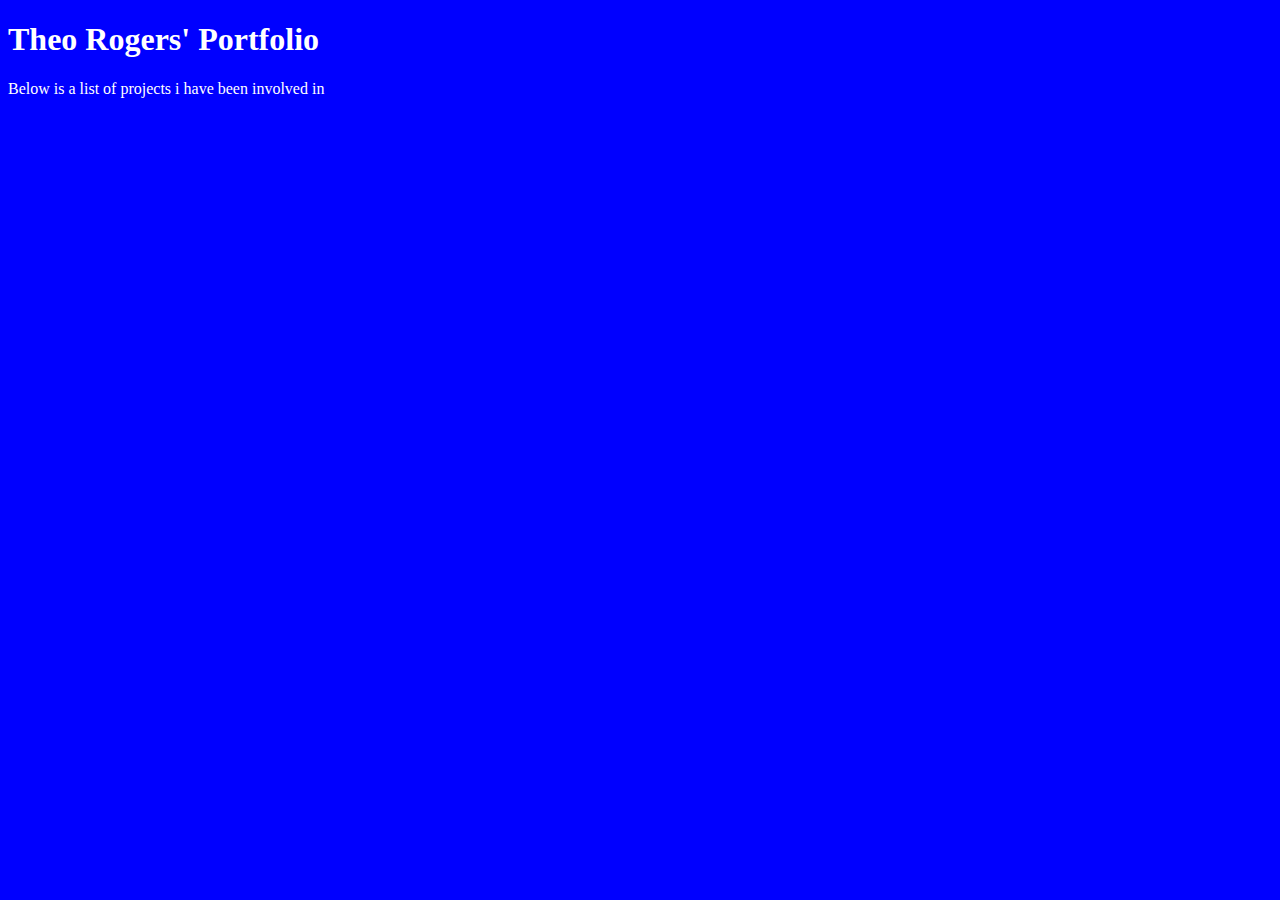
<file: unit_1/index.html>
<!DOCTYPEhtml>
	
	<html>

		<head>
		<title>Theo Rogers Portfolio</title>
		<link rel="stylesheet" type="text/css" href="css/style.css">
		</head>

		<body>
			<h1>Theo Rogers' Portfolio</h1>
			<p>Below is a list of projects i have been involved in<p>
			
		</body>

	</html>
</file>
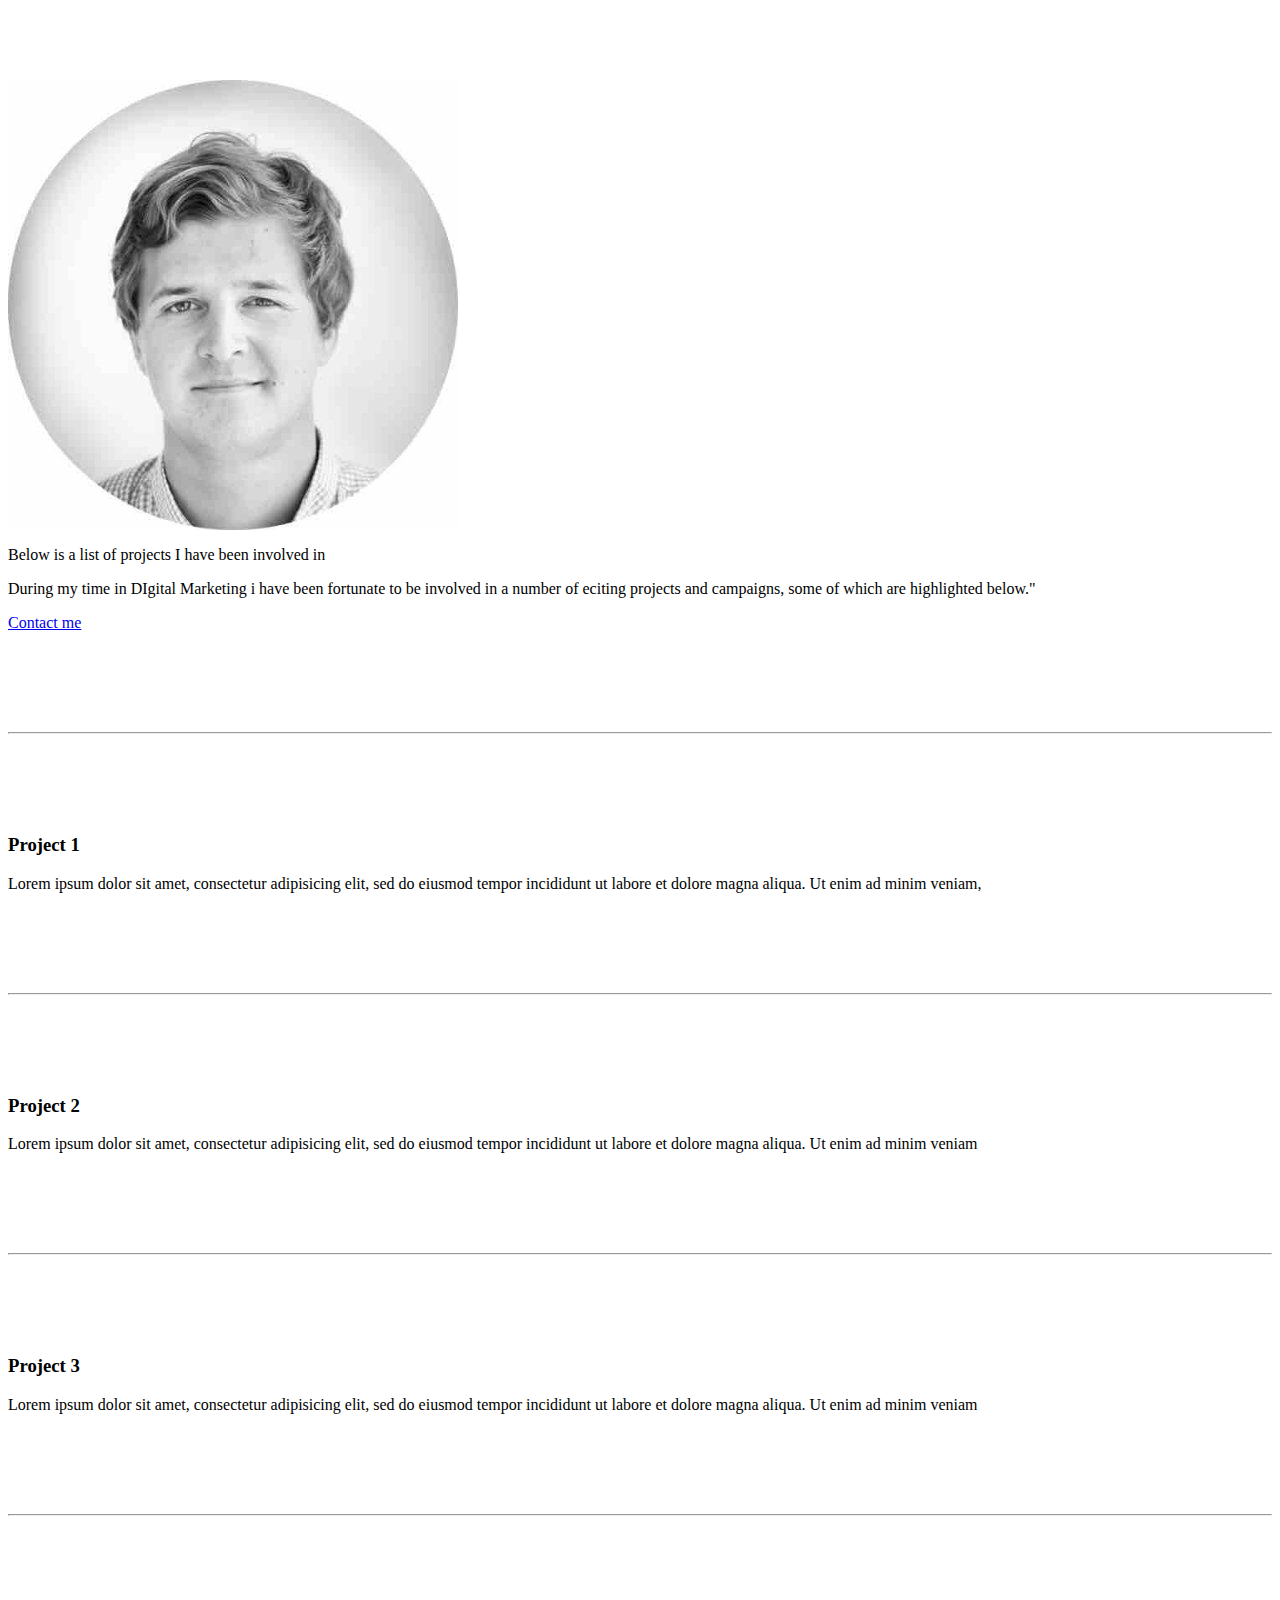
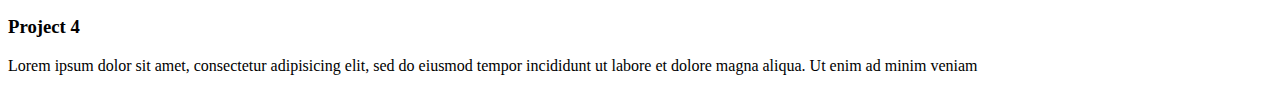
<file: unit_3/index.html>
<!DOCTYPEhtml>
	
	<html>

		<head>
		<title>Theo Rogers Portfolio</title>
		<link rel="stylesheet" type="text/css" href="css/style.css">
		</head>

		<body>
			<h1>Theo Rogers' Portfolio</h1>
			<p><img src="image/headshot.jpg" alt"headshot" title="theorogers" align="center"></P>
			<p>Below is a list of projects I have been involved in</p>
			<p>During my time in DIgital Marketing i have been fortunate to be involved in a number of eciting projects and campaigns, some of which are highlighted below."</p>
			<p><a href="mailto:theorogers@gmail.com">Contact me</a></p>	
			<hr>
			<h3 #project1>Project 1</h3>
			<p>Lorem ipsum dolor sit amet, consectetur adipisicing elit, sed do eiusmod
			tempor incididunt ut labore et dolore magna aliqua. Ut enim ad minim veniam,</p>
			<hr>
			<h3 #project2>Project 2</h3>
			<p>Lorem ipsum dolor sit amet, consectetur adipisicing elit, sed do eiusmod
			tempor incididunt ut labore et dolore magna aliqua. Ut enim ad minim veniam</p>
			<hr>
			<h3 #project3>Project 3</h3>
			<p>Lorem ipsum dolor sit amet, consectetur adipisicing elit, sed do eiusmod
			tempor incididunt ut labore et dolore magna aliqua. Ut enim ad minim veniam</p>
			<hr>
			<h3 #project4>Project 4</h3>
			<p>Lorem ipsum dolor sit amet, consectetur adipisicing elit, sed do eiusmod
			tempor incididunt ut labore et dolore magna aliqua. Ut enim ad minim veniam</p>
		</body>

	</html>
</file>
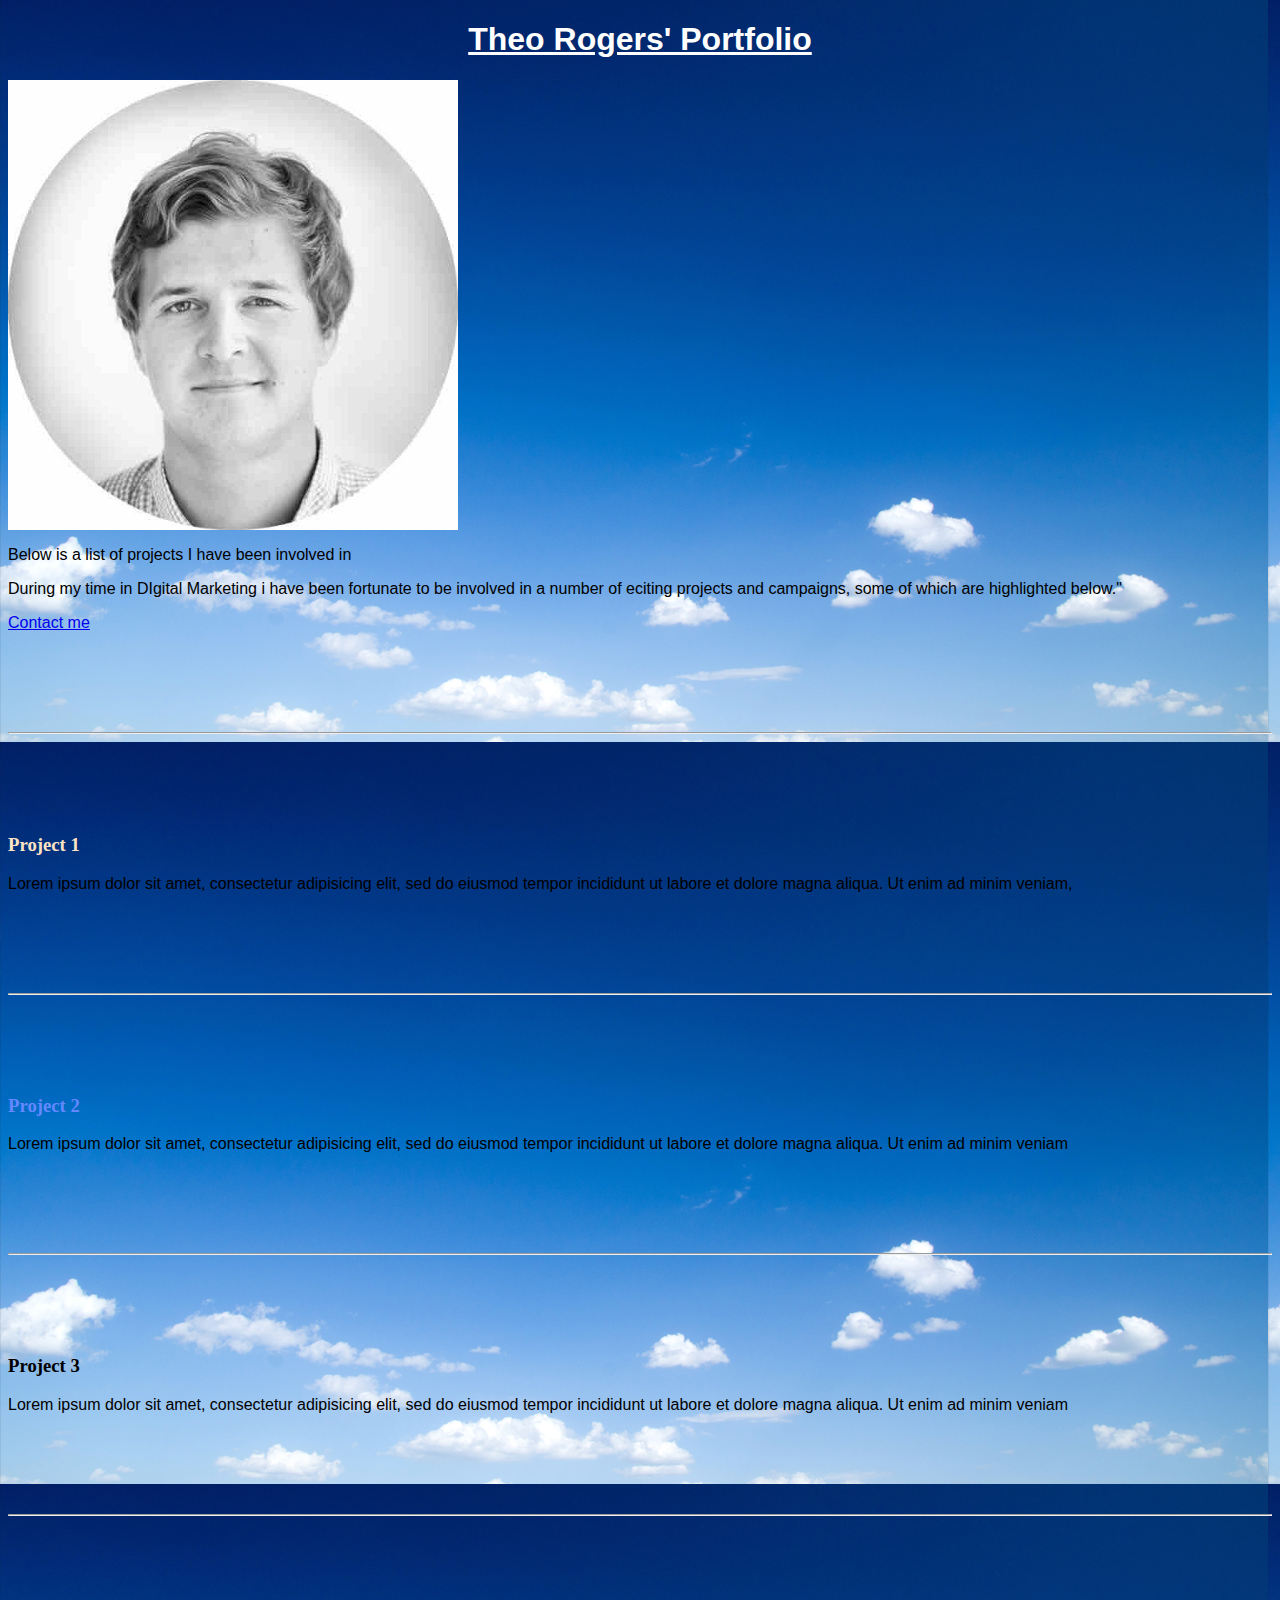
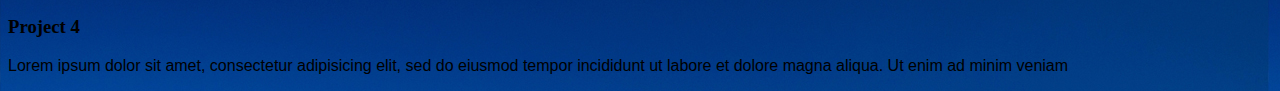
<file: unit_4/index.html>
<!DOCTYPE html>
	
	<html>

		<head>
		<title>Theo Rogers Portfolio</title>
		<link rel="stylesheet" type="text/css" href="css/style.css">
		</head>

		<body>
			<h1>
				Theo Rogers' Portfolio
			</h1>
			<p>
				<img src="image/headshot.jpg" alt"headshot" title="theorogers" align="center">
			</p>
			<p>Below is a list of projects I have been involved in</p>
			<p>During my time in DIgital Marketing i have been fortunate to be involved in a number of eciting projects and campaigns, some of which are highlighted below."
			</p>
			<p>
				<a href="mailto:theorogers@gmail.com">Contact me</a>
			</p>	
			<hr>
			<h3 id="project1">Project 1</h3>
			<p>Lorem ipsum dolor sit amet, consectetur adipisicing elit, sed do eiusmod
			tempor incididunt ut labore et dolore magna aliqua. Ut enim ad minim veniam,</p>
			<hr>
			<h3 id="project2">Project 2</h3>
			<p>Lorem ipsum dolor sit amet, consectetur adipisicing elit, sed do eiusmod
			tempor incididunt ut labore et dolore magna aliqua. Ut enim ad minim veniam</p>
			<hr>
			<h3 #project3>Project 3</h3>
			<p>Lorem ipsum dolor sit amet, consectetur adipisicing elit, sed do eiusmod
			tempor incididunt ut labore et dolore magna aliqua. Ut enim ad minim veniam</p>
			<hr>
			<h3 #project4>Project 4</h3>
			<p>Lorem ipsum dolor sit amet, consectetur adipisicing elit, sed do eiusmod
			tempor incididunt ut labore et dolore magna aliqua. Ut enim ad minim veniam</p>
		</body>

	</html>
</file>
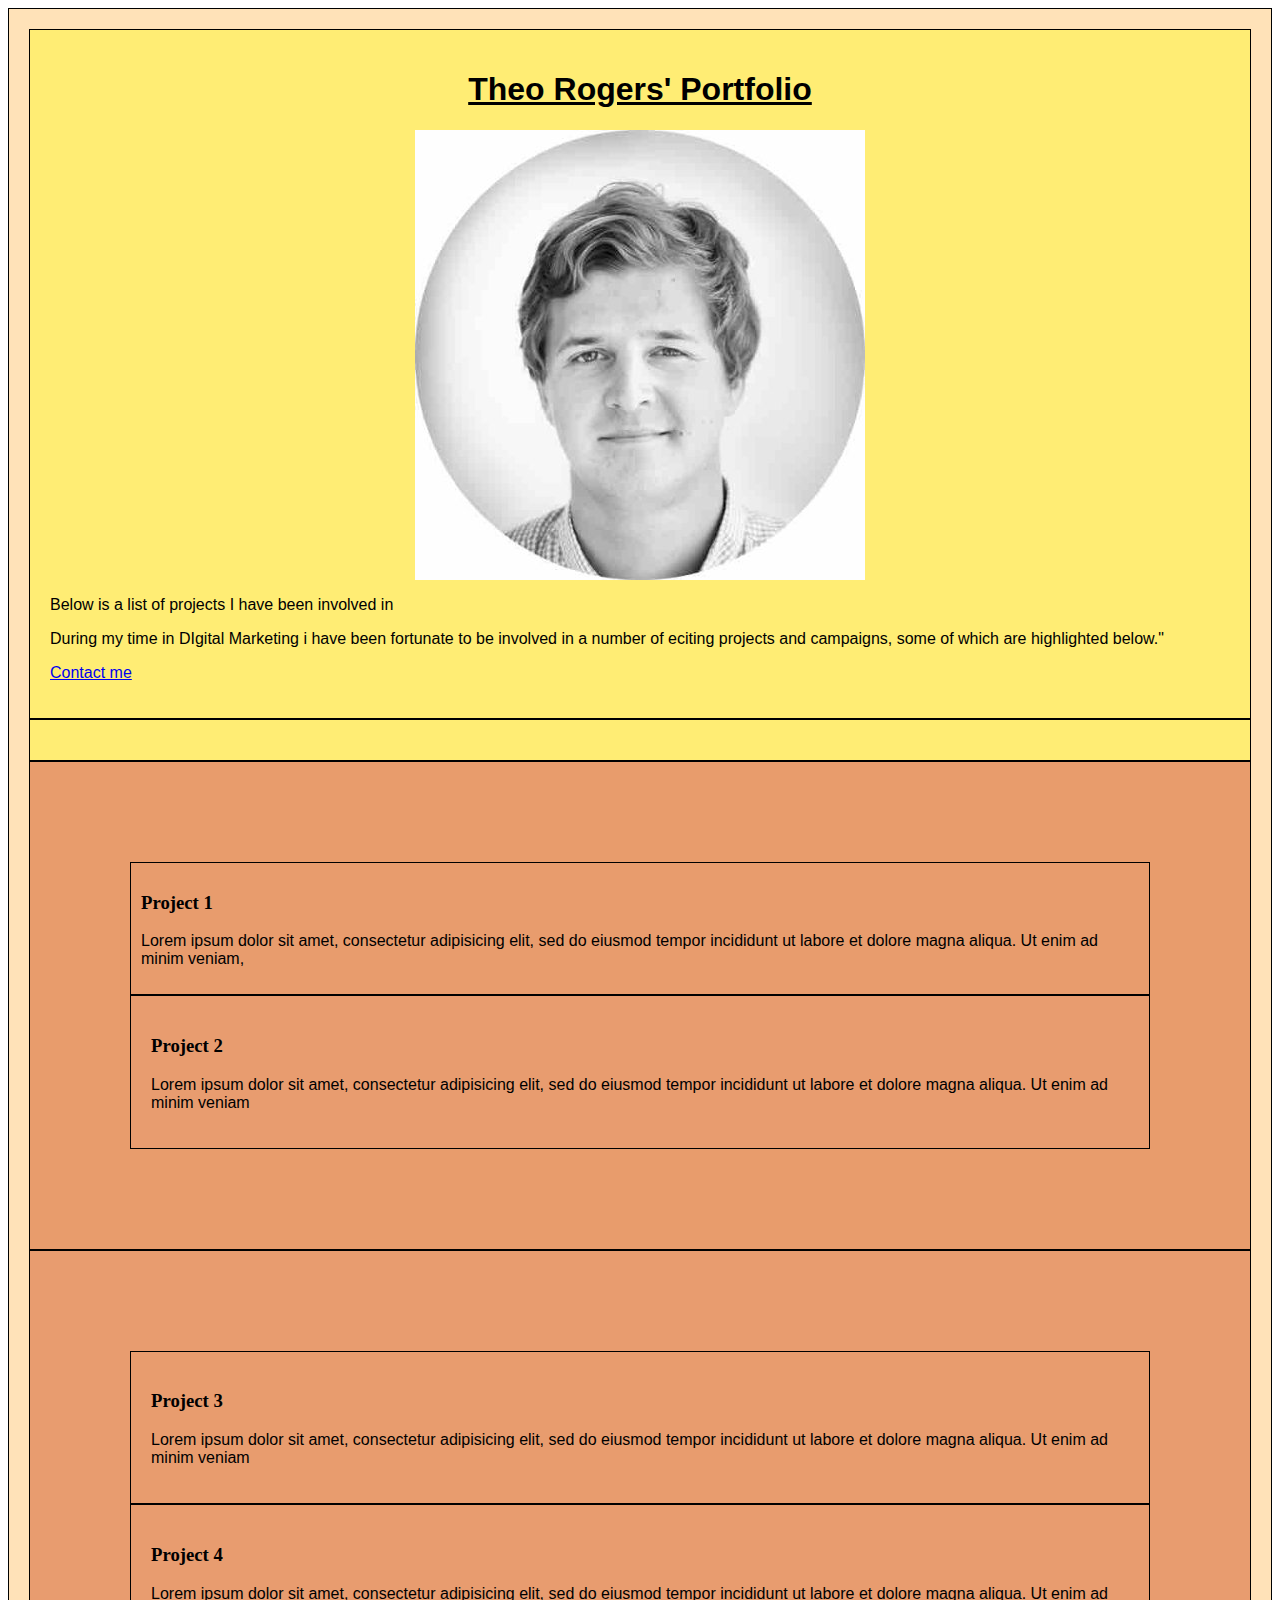
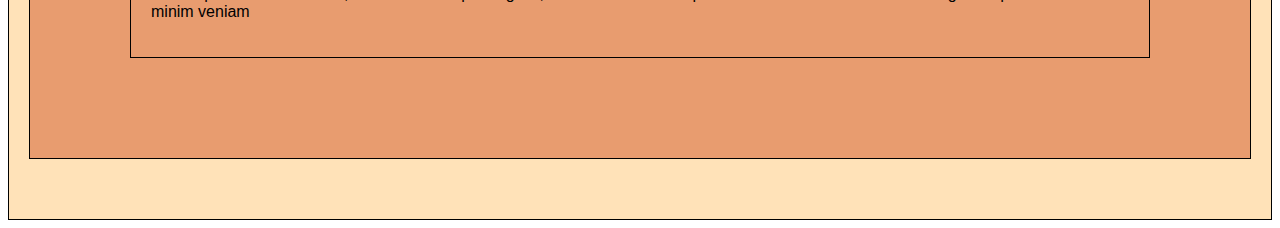
<file: unit_5/index.html>
<!DOCTYPE html>
	
	<html>

		<head>
		<title>Theo Rogers Portfolio</title>
		<link rel="stylesheet" type="text/css" href="css/style.css">
		</head>

		<body>
		<div class="wrapper">
			<header>
				<h1>
				Theo Rogers' Portfolio
				</h1>
					<p align="center">
					<img src="image/headshot.jpg" alt"headshot" title="theorogers" align="center">
					</p>
					<p>Below is a list of projects I have been involved in</p>
					<p>During my time in DIgital Marketing i have been fortunate to be involved in a number of eciting projects and campaigns, some of which are highlighted below."
					</p>
					<p>
					<a href="mailto:theorogers@gmail.com">Contact me</a>
					</p>
			</header>
			
			<nav>
			</nav>
			<section id="section1">		
			<article class="article1">
				<h3 id="project1">Project 1</h3>
				<p>Lorem ipsum dolor sit amet, consectetur adipisicing elit, sed do eiusmod
				tempor incididunt ut labore et dolore magna aliqua. Ut enim ad minim veniam,</p>
			</article>
			<article class="article2">
				<h3 id="project2">Project 2</h3>
				<p>Lorem ipsum dolor sit amet, consectetur adipisicing elit, sed do eiusmod
				tempor incididunt ut labore et dolore magna aliqua. Ut enim ad minim veniam</p>
			</article>
			</section>
			<section id="section2">
			<article class="article3">	
				<h3 #project3>Project 3</h3>
				<p>Lorem ipsum dolor sit amet, consectetur adipisicing elit, sed do eiusmod
				tempor incididunt ut labore et dolore magna aliqua. Ut enim ad minim veniam</p>
			</article>
			<article class="article4">
				<h3 #project4>Project 4</h3>
				<p>Lorem ipsum dolor sit amet, consectetur adipisicing elit, sed do eiusmod
				tempor incididunt ut labore et dolore magna aliqua. Ut enim ad minim veniam</p>
			</article>
			</section>
			<footer></footer>
		</div>
		</body>

	</html>
</file>
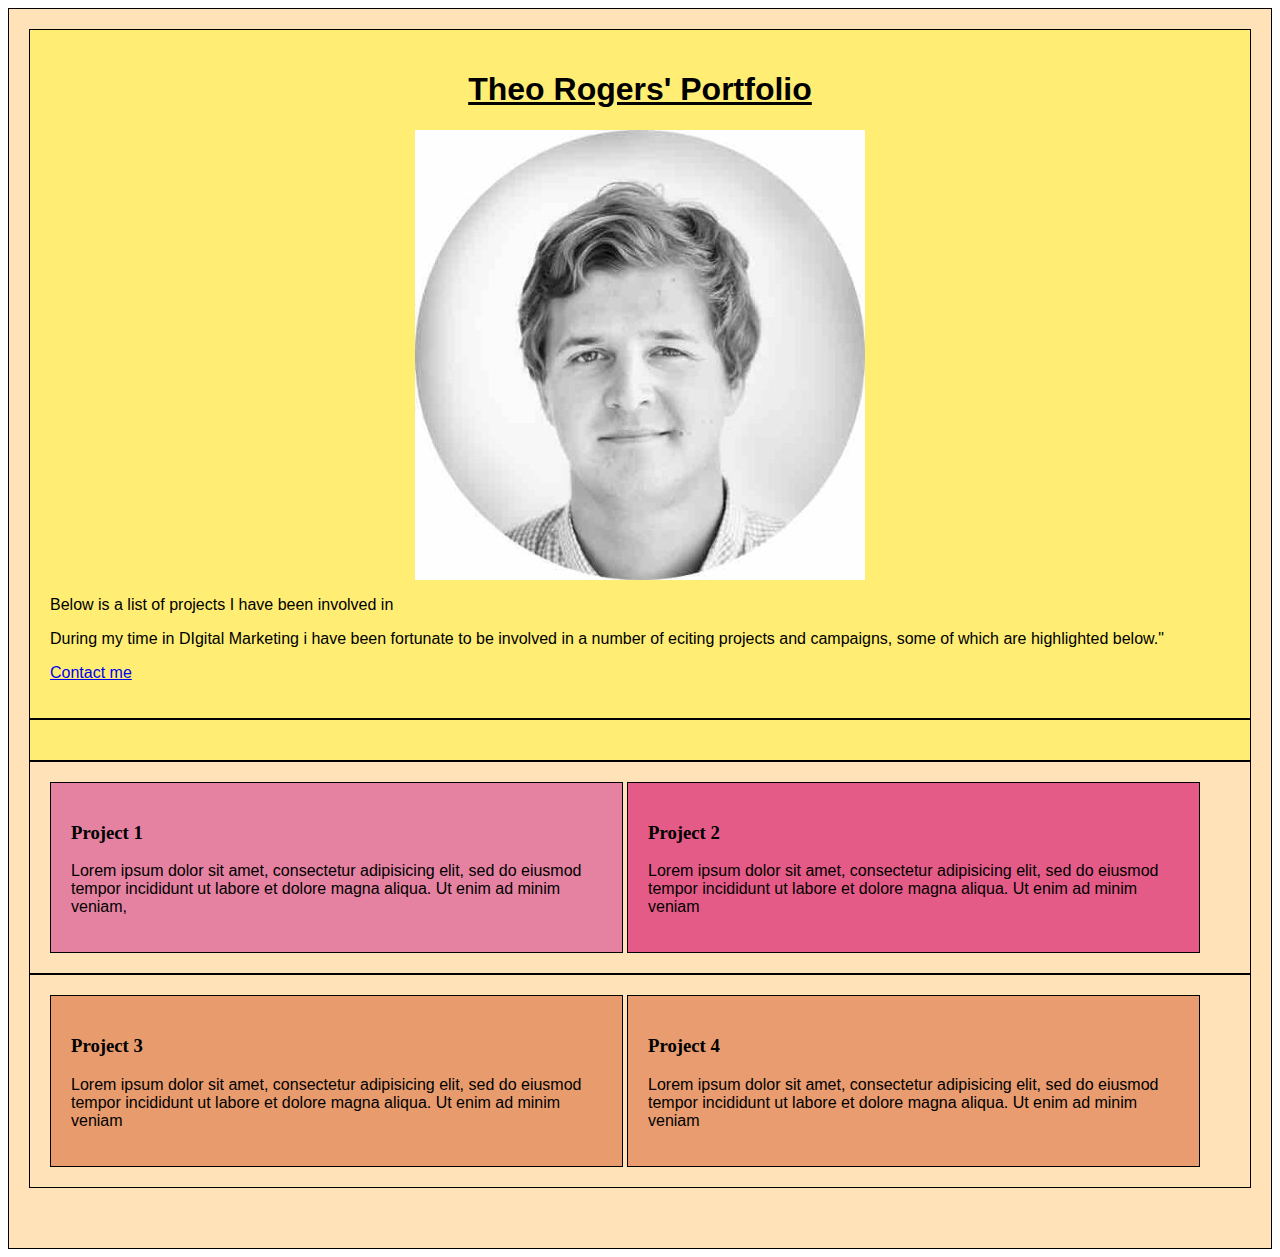
<file: unit_6/index.html>
<!DOCTYPE html>
	
	<html>

		<head>
		<title>Theo Rogers Portfolio</title>
		<link rel="stylesheet" type="text/css" href="css/style.css">
		</head>

		<body>
		<div class="wrapper">
			<header>
				<h1>
				Theo Rogers' Portfolio
				</h1>
					<p align="center">
					<img src="image/headshot.jpg" alt"headshot" title="theorogers" align="center">
					</p>
					<p>Below is a list of projects I have been involved in</p>
					<p>During my time in DIgital Marketing i have been fortunate to be involved in a number of eciting projects and campaigns, some of which are highlighted below."
					</p>
					<p>
					<a href="mailto:theorogers@gmail.com">Contact me</a>
					</p>
			</header>
			
			<nav>
			</nav>
			<section id="section1" class="clearfix">		
			<article id="article1">
				<h3 id="project1">Project 1</h3>
				<p>Lorem ipsum dolor sit amet, consectetur adipisicing elit, sed do eiusmod
				tempor incididunt ut labore et dolore magna aliqua. Ut enim ad minim veniam,</p>
			</article>
			<article id="article2">
				<h3 id="project2">Project 2</h3>
				<p>Lorem ipsum dolor sit amet, consectetur adipisicing elit, sed do eiusmod
				tempor incididunt ut labore et dolore magna aliqua. Ut enim ad minim veniam</p>
			</article>
			</section>
			<section id="section2" class="clearfix">
			<article id="article3">	
				<h3 #project3>Project 3</h3>
				<p>Lorem ipsum dolor sit amet, consectetur adipisicing elit, sed do eiusmod
				tempor incididunt ut labore et dolore magna aliqua. Ut enim ad minim veniam</p>
			</article>
			<article id="article4">
				<h3 #project4>Project 4</h3>
				<p>Lorem ipsum dolor sit amet, consectetur adipisicing elit, sed do eiusmod
				tempor incididunt ut labore et dolore magna aliqua. Ut enim ad minim veniam</p>
			</article>
			</section>
			<footer></footer>
		</div>
		</body>

	</html>
</file>
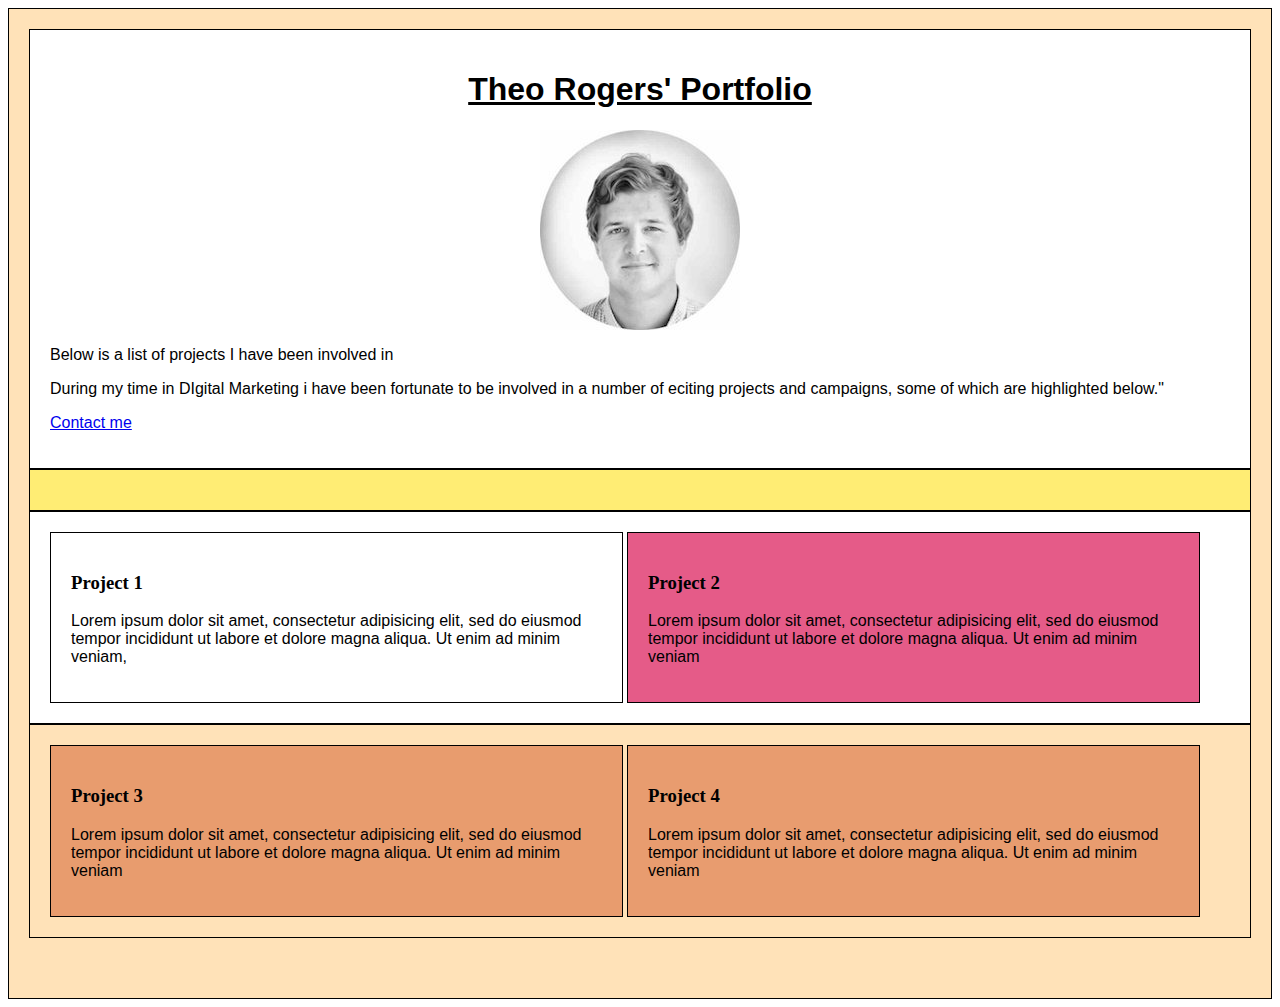
<file: unit_8/index.html>
<!DOCTYPE html>
	
	<html>

		<head>
		<title>Theo Rogers Portfolio</title>
		<link rel="stylesheet" type="text/css" href="css/style.css">
		<meta name="viewport" content="width=device-width, initial-scale=1">
		</head>

		<body>
		<div class="wrapper">
			<header>
				<h1>
				Theo Rogers' Portfolio
				</h1>
					<p align="center">
					<img src="image/headshot.jpg" alt"headshot" title="theorogers" align="center">
					</p>
					<p>Below is a list of projects I have been involved in</p>
					<p>During my time in DIgital Marketing i have been fortunate to be involved in a number of eciting projects and campaigns, some of which are highlighted below."
					</p>
					<p>
					<a href="mailto:theorogers@gmail.com">Contact me</a>
					</p>
			</header>
			
			<nav>
			</nav>
			<section id="section1" class="clearfix">		
			<article id="article1">
				<h3 id="project1">Project 1</h3>
				<p>Lorem ipsum dolor sit amet, consectetur adipisicing elit, sed do eiusmod
				tempor incididunt ut labore et dolore magna aliqua. Ut enim ad minim veniam,</p>
			</article>
			<article id="article2">
				<h3 id="project2">Project 2</h3>
				<p>Lorem ipsum dolor sit amet, consectetur adipisicing elit, sed do eiusmod
				tempor incididunt ut labore et dolore magna aliqua. Ut enim ad minim veniam</p>
			</article>
			</section>
			<section id="section2" class="clearfix">
			<article id="article3">	
				<h3 #project3>Project 3</h3>
				<p>Lorem ipsum dolor sit amet, consectetur adipisicing elit, sed do eiusmod
				tempor incididunt ut labore et dolore magna aliqua. Ut enim ad minim veniam</p>
			</article>
			<article id="article4">
				<h3 #project4>Project 4</h3>
				<p>Lorem ipsum dolor sit amet, consectetur adipisicing elit, sed do eiusmod
				tempor incididunt ut labore et dolore magna aliqua. Ut enim ad minim veniam</p>
			</article>
			</section>
			<footer></footer>
		</div>
		</body>

	</html>
</file>
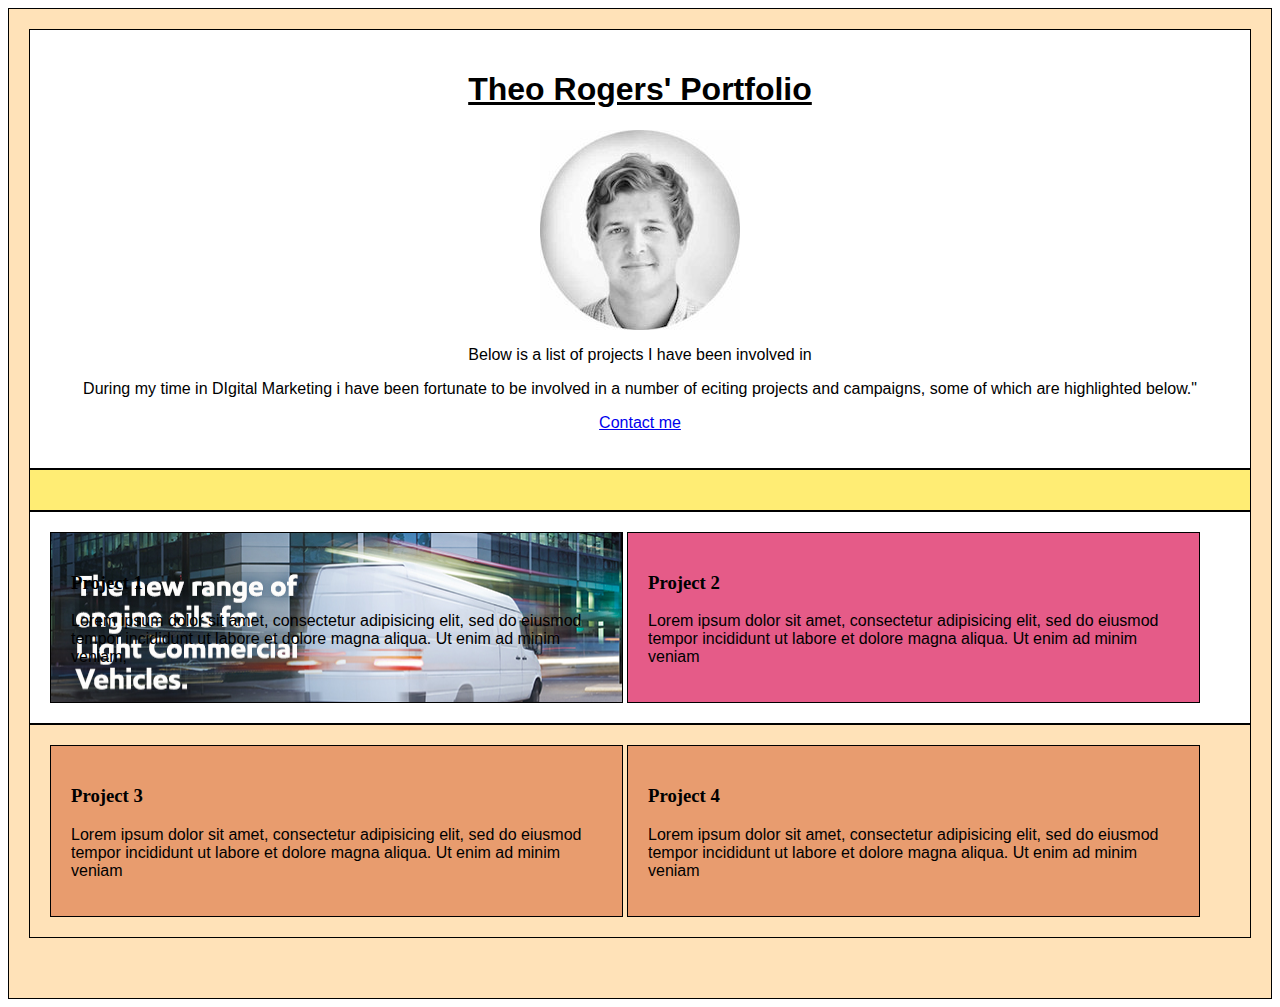
<file: unit_9/index.html>
<!DOCTYPE html>
	
	<html>

		<head>
		<title>Theo Rogers Portfolio</title>
		<link rel="stylesheet" type="text/css" href="css/style.css">
		<meta name="viewport" content="width=device-width, initial-scale=1">
		</head>

		<body>
		<div class="wrapper">
			<header>
				<h1>
				Theo Rogers' Portfolio
				</h1>
					<p align="center">
					<img src="image/headshot.jpg" alt"headshot" title="theorogers" align="center">
					</p>
					<p align="center">Below is a list of projects I have been involved in</p>
					<p align="center">During my time in DIgital Marketing i have been fortunate to be involved in a number of eciting projects and campaigns, some of which are highlighted below."
					</p>
					<p align="center">
					<a href="mailto:theorogers@gmail.com">Contact me</a>
					</p>
			</header>
			
			<nav>
			</nav>
			<section id="section1" class="clearfix">		
			<article id="article1">
				<h3 id="project1">Project 1</h3>
				<p>Lorem ipsum dolor sit amet, consectetur adipisicing elit, sed do eiusmod
				tempor incididunt ut labore et dolore magna aliqua. Ut enim ad minim veniam,</p>
			</article>
			<article id="article2">
				<h3 id="project2">Project 2</h3>
				<p>Lorem ipsum dolor sit amet, consectetur adipisicing elit, sed do eiusmod
				tempor incididunt ut labore et dolore magna aliqua. Ut enim ad minim veniam</p>
			</article>
			</section>
			<section id="section2" class="clearfix">
			<article id="article3">	
				<h3 #project3>Project 3</h3>
				<p>Lorem ipsum dolor sit amet, consectetur adipisicing elit, sed do eiusmod
				tempor incididunt ut labore et dolore magna aliqua. Ut enim ad minim veniam</p>
			</article>
			<article id="article4">
				<h3 #project4>Project 4</h3>
				<p>Lorem ipsum dolor sit amet, consectetur adipisicing elit, sed do eiusmod
				tempor incididunt ut labore et dolore magna aliqua. Ut enim ad minim veniam</p>
			</article>
			</section>
			<footer></footer>
		</div>
		</body>

	</html>
</file>
<file: unit_1/css/style.css>
body {
	background-color: blue;
}

h1, p {
	color: white;
}
</file>
<file: unit_3/css/style.css>
body {
	background-image: src="/image/sky-blue-clouds.jpg";
}

h1 {
	color: rgb(255,255,255);
	text-decoration: underline;
	font-weight: bold;
	text-align: center;
}

hr {
	font-size: 200px
}

#project1 {
	color: rgb(255,227,197);
}

#project2 {
	color: rgb(100,136,255);
}

#project3 {
	color: rgb(113,255,157);
}

#project4 {
	color: rgba(255,177,132,.8);
}
</file>
<file: unit_4/css/style.css>
body {
	background-image: url('../image/blue-sky-clouds.jpg');
}

h1 {
	font-family: Arial;
	color: rgb(255,255,255);
	text-decoration: underline;
	font-weight: bold;
	text-align: center;
}

hr {
	font-size: 200px;
}

p {
	font-family: 'Roboto', sans-serif;
}

/*h3 {
	border-bottom: 3px solid red; 
}*/

#project1 {
	color: rgb(255,227,197);
	/* margin-bottom: 50px; */
}

#project2 {
	color: rgb(100,136,255);
}

#project3 {
	color: rgb(113,255,157);
}

#project4 {
	color: rgba(255,177,132,.8);
}
</file>
<file: unit_5/css/style.css>
.wrapper {
	background-color: #FFE2B8;
	border: 1px black solid;
    padding: 20px;
}

header {
	background-color: #FFED74;
	border: 1px black solid;
    padding: 20px;
}

nav {
	background-color: #FFED74;
	border: 1px black solid;
    padding: 20px;
}

h1 {
	font-family: Arial;
	color: rgb(0,0,0);
	text-decoration: underline;
	font-weight: bold;
	text-align: center;
}

#section1 {
	background-color: #E89C6C;
	border: 1px black solid;
    padding: 100px;
}

#section2  {
	background-color: #E89C6F;
	border: 1px black solid;
    padding: 100px;
}

.article1 {
	background-color: #E89C6D;
	border: 1px black solid;
    padding: 10px;
}

.article2 {
	background-color: #E89C6F;
	border: 1px black solid;
    padding: 20px;
}

.article3 {
	background-color: #E89C6E;
	border: 1px black solid;
    padding: 20px;
}

.article4 {
	background-color: #E89C6F;
	border: 1px black solid;
    padding: 20px;
}

footer {
	background-color: #FF957E
	border: 1px black solid;
    padding: 20px;
}

p {
	font-family: 'Roboto', sans-serif;
}

/*h3 {
	border-bottom: 3px solid red; 
}*/

/*#project1 {
	color: rgb(255,227,197);
	/* margin-bottom: 50px; */
}

/*#project2 {
	color: rgb(100,136,255);
}

#project3 {
	color: rgb(113,255,157);
}

#project4 {
	color: rgba(255,177,132,.8);
}
</file>
<file: unit_6/css/style.css>
.wrapper {
	background-color: #FFE2B8;
	border: 1px black solid;
    padding: 20px;
}

header {
	background-color: #FFED74;
	border: 1px black solid;
    padding: 20px;
}

nav {
	background-color: #FFED74;
	border: 1px black solid;
    padding: 20px;
}

h1 {
	font-family: Arial;
	color: rgb(0,0,0);
	text-decoration: underline;
	font-weight: bold;
	text-align: center;
}

#section1 {
	background-color: #ff000;
	border: 1px black solid;
    padding: 20px;
}

#article1 {
	background-color: #E582A2;
	border: 1px black solid;
    padding: 20px;
    display: inline-block;
    width: 45%;
}

#article2 {
	background-color: #E55B88;
	border: 1px black solid;
    padding: 20px;
    display: inline-block;
    width: 45%;
}

#section2  {
	background-color: #FF000;
	border: 1px black solid;
    padding: 20px;
}

#article3 {
	background-color: #E89C6E;
	border: 1px black solid;
    padding: 20px;
    display: inline-block;
    width: 45%;
}

#article4 {
	background-color: #E89C6F;
	border: 1px black solid;
    padding: 20px;
    display: inline-block;
    width: 45%;
}

footer {
	background-color: #FF957E
	border: 1px black solid;
    padding: 20px;
}

p {
	font-family: 'Roboto', sans-serif;
}

/*h3 {
	border-bottom: 3px solid red; 
}*/

/*#project1 {
	color: rgb(255,227,197);
	/* margin-bottom: 50px; */
}

/*#project2 {
	color: rgb(100,136,255);
}

#project3 {
	color: rgb(113,255,157);
}

#project4 {
	color: rgba(255,177,132,.8);
}
</file>
<file: unit_8/css/style.css>
.wrapper {
	background-color: #FFE2B8;
	border: 1px black solid;
    padding: 20px;
}

header {
	background-color: #FFFFFF;
	border: 1px black solid;
    padding: 20px;
}

nav {
	background-color: #FFED74;
	border: 1px black solid;
    padding: 20px;
}

h1 {
	font-family: Arial;
	color: rgb(0,0,0);
	text-decoration: underline;
	font-weight: bold;
	text-align: center;
}

#section1 {
	background-color: #FFFFFF;
	border: 1px black solid;
    padding: 20px;
}

#article1 {
	background-image: url ('../image/615x274_light-duty-uk-1.jpg');
	border: 1px black solid;
    padding: 20px;
    display: inline-block;
    width: 45%;
}

#article2 {
	background-color: #E55B88;
	border: 1px black solid;
    padding: 20px;
    display: inline-block;
    width: 45%;
}

#section2  {
	background-color: #FF000;
	border: 1px black solid;
    padding: 20px;
}

#article3 {
	background-color: #E89C6E;
	border: 1px black solid;
    padding: 20px;
    display: inline-block;
    width: 45%;
}

#article4 {
	background-color: #E89C6F;
	border: 1px black solid;
    padding: 20px;
    display: inline-block;
    width: 45%;
}

footer {
	background-color: #FF957E
	border: 1px black solid;
    padding: 20px;
}

p {
	font-family: 'Roboto', sans-serif;
}

@media only screen and (max-width: 780px) {
	#article1, #article2, #article3, #article4 {
	float: center;
	width: auto;
	}
}

/*h3 {
	border-bottom: 3px solid red; 
}*/

/*#project1 {
	color: rgb(255,227,197);
	/* margin-bottom: 50px; */
}

/*#project2 {
	color: rgb(100,136,255);
}

#project3 {
	color: rgb(113,255,157);
}

#project4 {
	color: rgba(255,177,132,.8);
}
</file>
<file: unit_9/css/style.css>
.wrapper {
	background-color: #FFE2B8;
	border: 1px black solid;
    padding: 20px;
}

header {
	background-color: #FFFFFF;
	border: 1px black solid;
    padding: 20px;
}

nav {
	background-color: #FFED74;
	border: 1px black solid;
    padding: 20px;
}

h1 {
	font-family: Arial;
	color: rgb(0,0,0);
	text-decoration: underline;
	font-weight: bold;
	text-align: center;
}

#section1 {
	background-color: #FFFFFF;
	border: 1px black solid;
    padding: 20px;
}

#article1 {
	background-image: url('../image/615x274_light-duty-uk-1.jpg');
	border: 1px black solid;
    padding: 20px;
    display: inline-block;
    width: 45%;
}

#article2 {
	background-color: #E55B88;
	border: 1px black solid;
    padding: 20px;
    display: inline-block;
    width: 45%;
}

#section2  {
	background-color: #FF000;
	border: 1px black solid;
    padding: 20px;
}

#article3 {
	background-color: #E89C6E;
	border: 1px black solid;
    padding: 20px;
    display: inline-block;
    width: 45%;
}

#article4 {
	background-color: #E89C6F;
	border: 1px black solid;
    padding: 20px;
    display: inline-block;
    width: 45%;
}

footer {
	background-color: #FF957E
	border: 1px black solid;
    padding: 20px;
}

p {
	font-family: 'Roboto', sans-serif;
}

@media only screen and (max-width: 780px) {
	#article1, #article2, #article3, #article4 {
	float: center;
	width: auto;
	}
}

/*h3 {
	border-bottom: 3px solid red; 
}*/

/*#project1 {
	color: rgb(255,227,197);
	/* margin-bottom: 50px; */
}

/*#project2 {
	color: rgb(100,136,255);
}

#project3 {
	color: rgb(113,255,157);
}

#project4 {
	color: rgba(255,177,132,.8);
}
</file>
